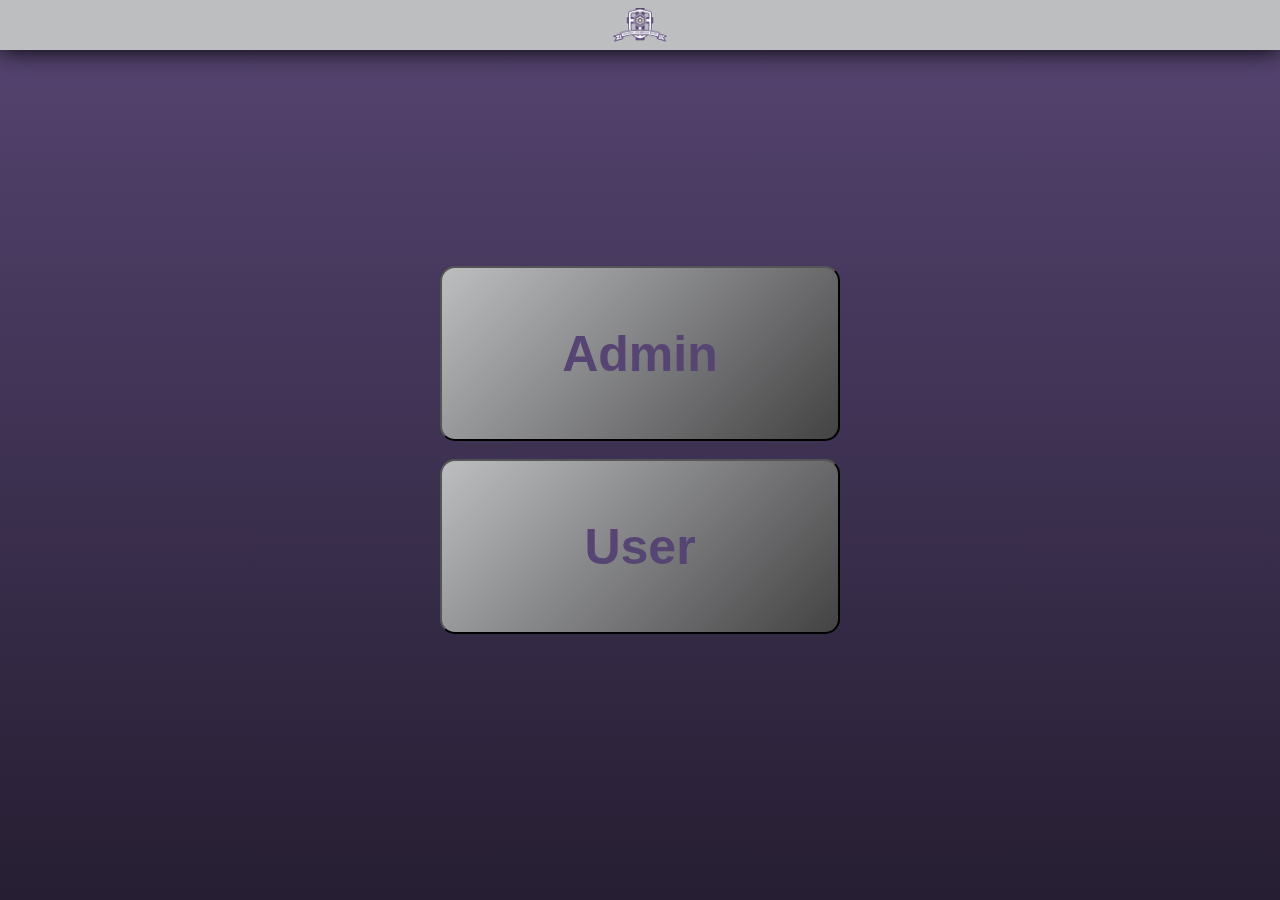
<file: index.html>
<!DOCTYPE html>
<html>
  <head>
    <title>Ticket</title>
    <link href="style.css" rel="stylesheet" type="text/css" />
  </head>
  <body>

    <div class="main"> <!-- Début de div "main"(pour centrer) -->

      <!-- Un bouton pour amener l'utilisateur à la page de login administrative -->
      <input type="button" class="login" value="Admin" onclick="window.location.href='adminLogin.html'">

      <br>

      <!-- Un bouton pour amener l'utilisateur à la page de ticket -->
      <input type="button" class="login" value="User" onclick="window.location.href='ticket.html'">

    </div> <!-- Fin du div "main" -->

    <header> <!-- Début du header -->
    
      <a href="https://paul-desmarais.ecolecatholique.ca/" target="_blank">
      <img src="Paul-D.png" class="image">
      </a>
      
    </header> <!-- Fin du header -->

    <script src="main.js"></script>

  </body>
</html>
</file>
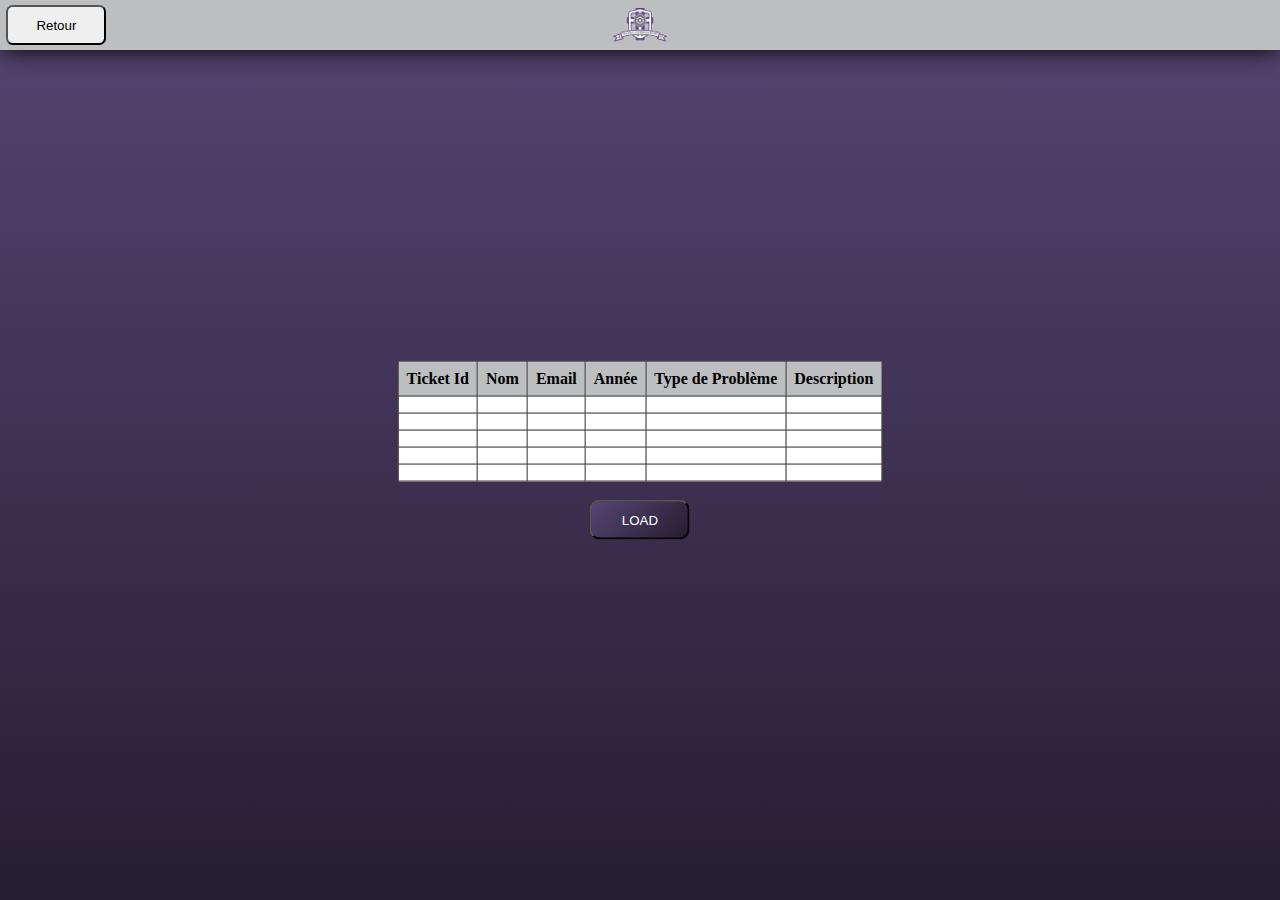
<file: admin.html>
<!DOCTYPE html>
<html>
  <head>
    <title>Ticket</title>
    <link href="style.css" rel="stylesheet" type="text/css" />
  </head>
  <body>

    <div class="main"> <!-- Début de div "main"(pour centrer) -->

      <table class="tableAdmin"> <!-- Début du tableau pour les données -->

        <tr class="trAdmin">
          <th class="trAdmin">Ticket Id</th>
          <th class="trAdmin">Nom</th>
          <th class="trAdmin">Email</th>
          <th class="trAdmin">Année</th>
          <th class="trAdmin">Type de Problème</th>
          <th class="trAdmin">Description</th>
        </tr>
        <tr>
          <td class="tdAdmin" id="idData1"></td>
          <td class="tdAdmin" id="nameData1"></td>
          <td class="tdAdmin" id="emailData1"></td>
          <td class="tdAdmin" id="gradeData1"></td>
          <td class="tdAdmin" id="typeData1"></td>
          <td class="tdAdmin" id="commentsData1"></td>
        </tr>
        <tr>
          <td class="tdAdmin" id="idData2"></td>
          <td class="tdAdmin" id="nameData2"></td>
          <td class="tdAdmin" id="emailData2"></td>
          <td class="tdAdmin" id="gradeData2"></td>
          <td class="tdAdmin" id="typeData2"></td>
          <td class="tdAdmin" id="commentsData2"></td>
        </tr>
        <tr>
          <td class="tdAdmin" id="idData3"></td>
          <td class="tdAdmin" id="nameData3"></td>
          <td class="tdAdmin" id="emailData3"></td>
          <td class="tdAdmin" id="gradeData3"></td>
          <td class="tdAdmin" id="typeData3"></td>
          <td class="tdAdmin" id="commentsData3"></td>
        </tr>
        <tr>
          <td class="tdAdmin" id="idData4"></td>
          <td class="tdAdmin" id="nameData4"></td>
          <td class="tdAdmin" id="emailData4"></td>
          <td class="tdAdmin" id="gradeData4"></td>
          <td class="tdAdmin" id="typeData4"></td>
          <td class="tdAdmin" id="commentsData4"></td>
        </tr>
        <tr>
          <td class="tdAdmin" id="idData5"></td>
          <td class="tdAdmin" id="nameData5"></td>
          <td class="tdAdmin" id="emailData5"></td>
          <td class="tdAdmin" id="gradeData5"></td>
          <td class="tdAdmin" id="typeData5"></td>
          <td class="tdAdmin" id="commentsData5"></td>
        </tr>

      </table> <!-- Fin du tableau -->

      <br>
      
      <button class="connecter" onclick="loadUsers()">LOAD</button> <!-- Bouton pour afficher les données -->

    </div> <!-- Fin du div "main" -->

    <header> <!-- Début du header -->

      <a href="https://paul-desmarais.ecolecatholique.ca/" target="_blank">
      <img src="Paul-D.png" class="image">
      </a>

      <!-- Bouton pour retourner à la page d'acceuil -->
      <button class="backbutton" onclick="window.location.href='index.html'">Retour</button>
      
    </header> <!-- Fin du header -->

    <script src="main.js"></script>

  </body>
</html>
</file>
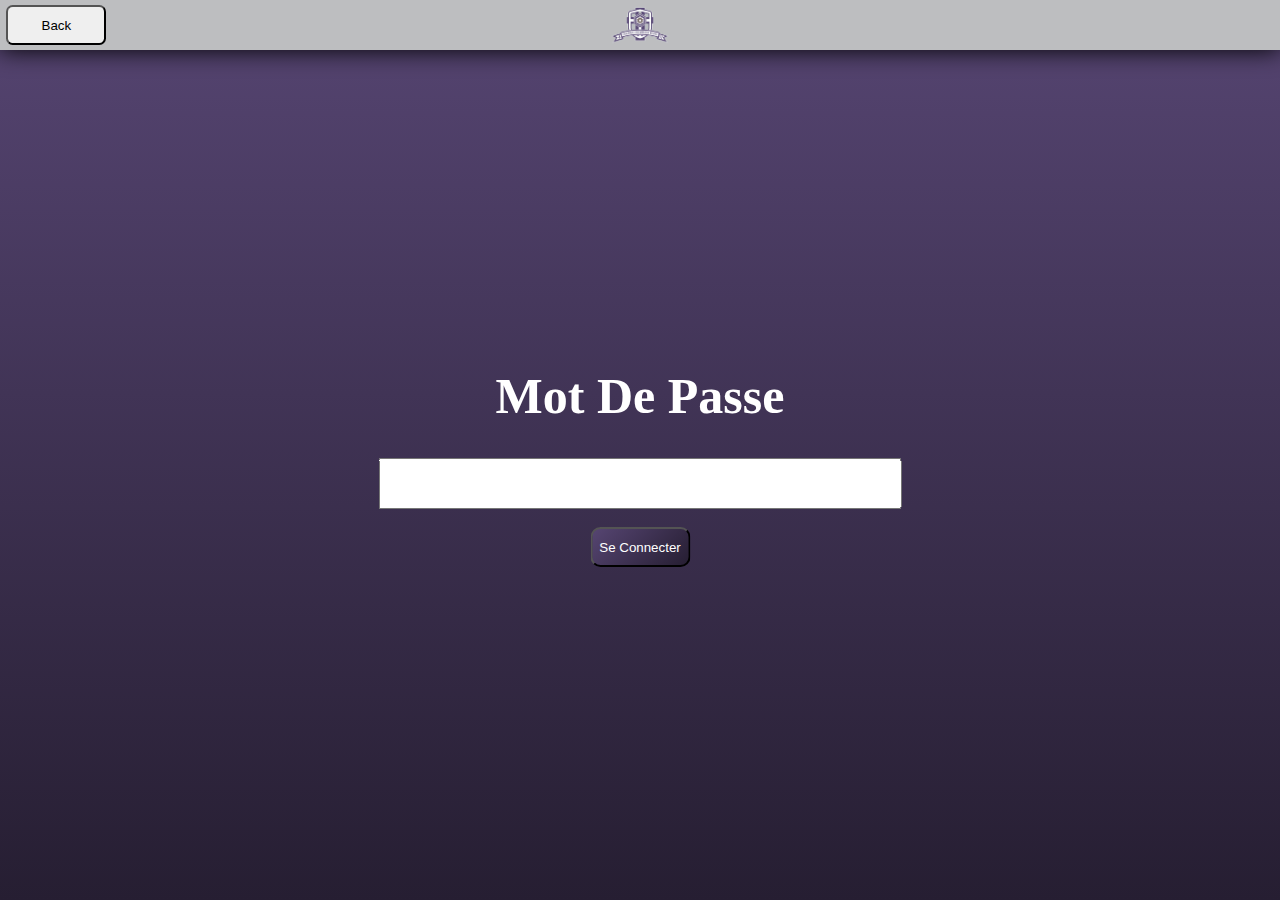
<file: adminLogin.html>
<!DOCTYPE html>
<html>
  <head>
    <title>Ticket</title>
    <link href="style.css" rel="stylesheet" type="text/css" />
  </head>
  <body>

    <div class="main"> <!-- Début de div "main"(pour centrer) -->
      
      <h1 class="password">Mot De Passe</h1>
      <!-- L'entrée du mot de passe (123) pour accéder à la page administrative -->
      <input type="password" class="passwordinput" id="password">

      <br><br>

      <!-- Bouton de connection -->
      <input type="button" class="connecter" value="Se Connecter" onclick="passwordAdmin()">

    </div> <!-- Fin du div "main" -->

    <header> <!-- Début du header -->
    
      <a href="https://paul-desmarais.ecolecatholique.ca/" target="_blank">
      <img src="Paul-D.png" class="image">
      </a>

      <!-- Bouton pour retourner à la page d'acceuil -->
      <button class="backbutton" onclick="window.location.href='index.html'">Back</button>
      
    </header> <!-- Fin du header -->

    <script src="main.js"></script>

  </body>
</html>
</file>
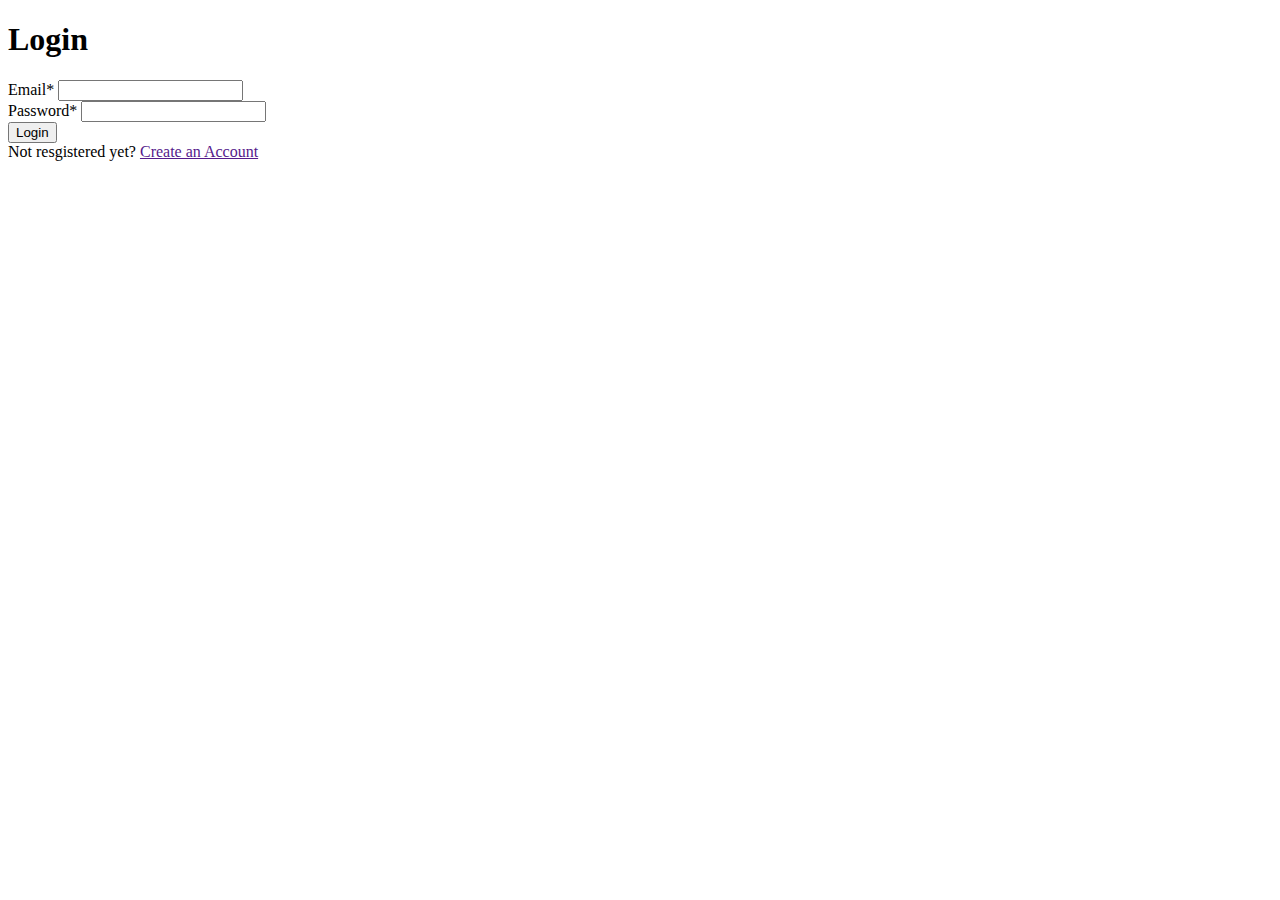
<file: loginPage.html>
<!DOCTYPE html>

<html>
    <head>
        <Title>Sign in page</Title>
    </head>
    <body>
        <div>
            <h1>Login</h1>
        </div>

        <div>
            <label>Email*</label>
            <input type= "email" name = "email">
        </div>

        <div>
            <label>Password*</label>
            <input type= "password" name = "password">
        </div>

        <div>
            <button>Login</button>
        </div>

        <div>
            <label>Not resgistered yet? <a href="">Create an Account</a></label>

        </div>

        <div>

        </div>
        

    </body>

</html>
</file>
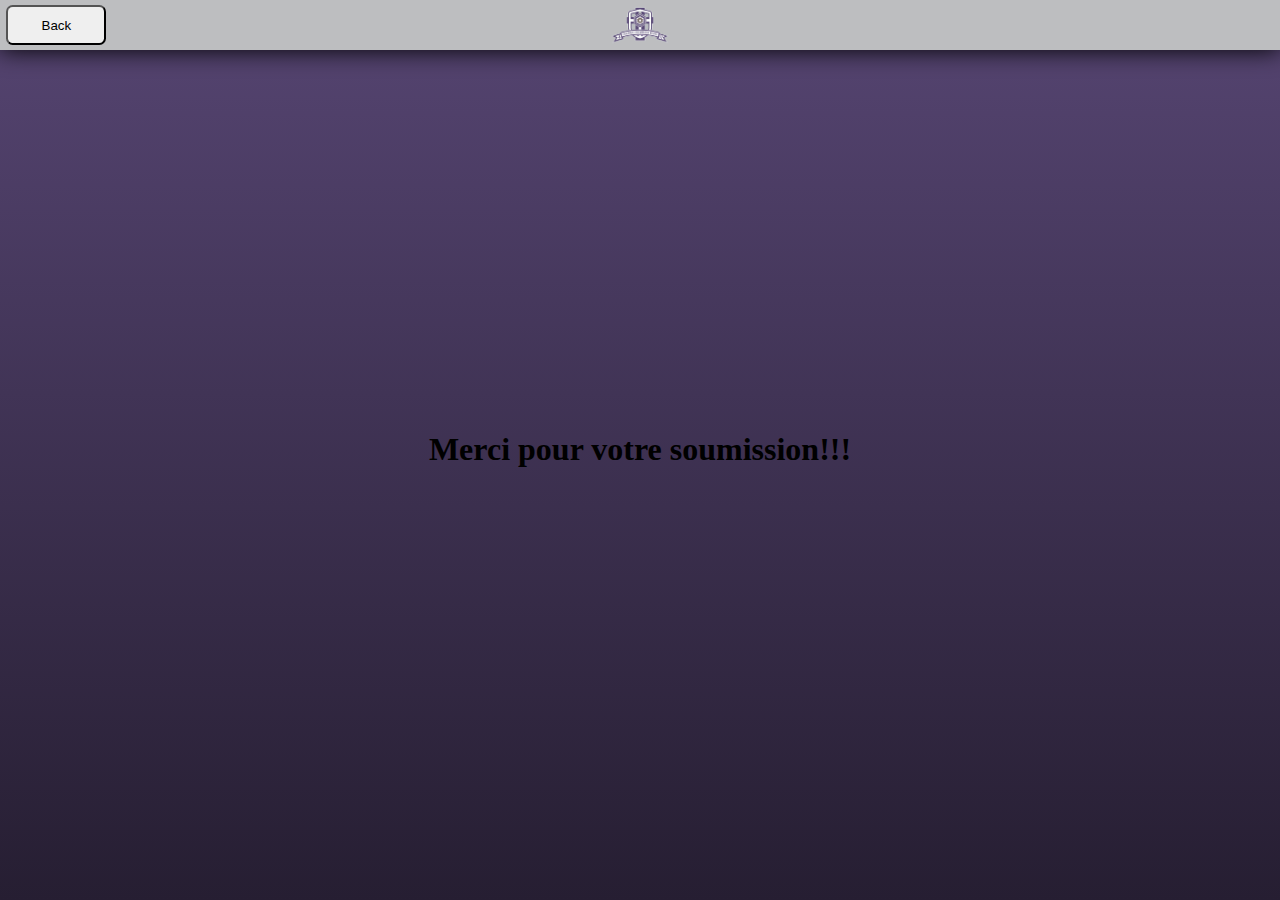
<file: merci.html>
<!DOCTYPE html>
<html>
  <head>
    <title>Merci</title>
    <link href="style.css" rel="stylesheet" type="text/css" />
  </head>
  <body>

    <div class="main"> <!-- Début de div "main"(pour centrer) -->

      <h1 class="merci">Merci pour votre soumission!!!</h1>

    </div> <!-- Fin du div "main" -->

    <header> <!-- Début du header -->
    
      <a href="https://paul-desmarais.ecolecatholique.ca/" target="_blank">
      <img src="Paul-D.png" class="image">
      </a>

      <!-- Bouton pour retourner à la page d'acceuil -->
      <button class="backbutton" onclick="window.location.href='index.html'">Back</button>
      
    </header> <!-- Fin du header -->

    <script src="main.js"></script>

  </body>
</html>
</file>
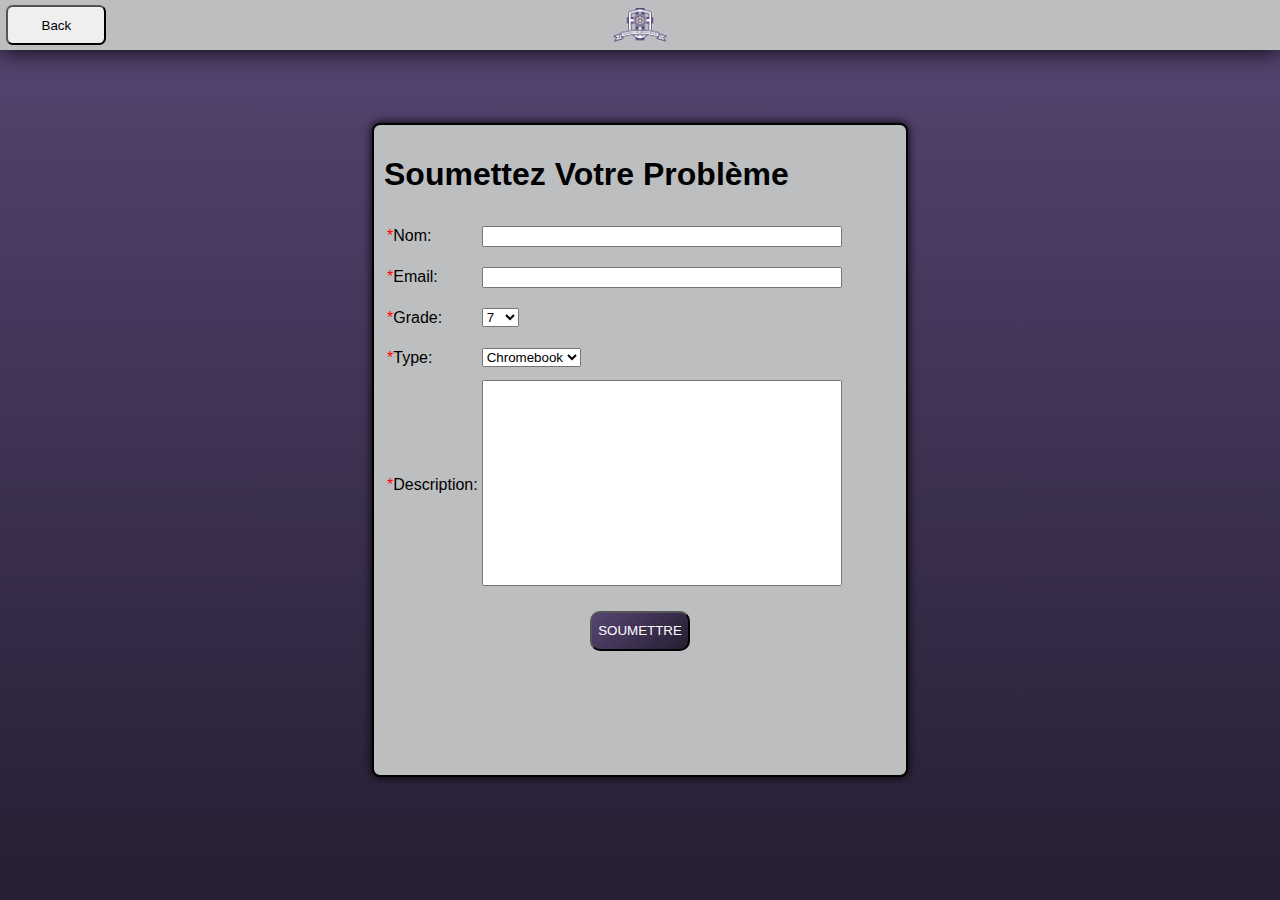
<file: ticket.html>
<!DOCTYPE html>
<html>
  <head>
    <title>Ticket</title>
    <link href="style.css" rel="stylesheet" type="text/css" />
  </head>
  <body>

    <div class="center"> <!-- Début de div "center"(pour centrer) -->

      <div class="content"> <!-- Début de div "content" -->
        
        <h1>Soumettez Votre Problème</h1>

        <table> 
          <tr><td><label><span style="color:red">*</span>Nom:</label>
          <td><input type="text" id="name"> <!-- Entrée pour le nom de l'utilisateur -->

          <br>

          <tr><td><label><span style="color:red">*</span>Email:</label>
          <td><input type="text" id="email"> <!-- Entrée pour le email de l'utilisateur -->

          <br>
            
          <tr><td><label><span style="color:red">*</span>Grade:</label>
          <td><select name="grade" id="grade"> <!-- Entrée pour l'année de l'utilisateur -->
             <option value="7">7</option>
             <option value="8">8</option>
             <option value="9">9</option>
             <option value="10">10</option>
             <option value="11">11</option>
             <option value="12">12</option>
           <td></select>

           <br><br>

          <tr><td><label><span style="color:red">*</span>Type:</label>
          <td><select name="type" id="type"> <!-- Entrée pour le type de problème de l'utilisateur -->
              <option value="chromebook">Chromebook</option>
              <option value="wifi">Wifi</option>
              <option value="other">Other</option>
           <td></select>

           <br><br>

          <tr><td><label><span style="color:red">*</span>Description:</label>
          <td><textarea id="description"></textarea> <!-- Entrée pour la description du problème de l'utilisateur -->
        </table>

        <br>

        <!-- Bouton de soumettre les données -->
        <input type="button" class="submit" onclick="CreateTicket(); window.location.href='merci.html'; merci();" value="SOUMETTRE">

      </div> <!-- Fin du div "content" -->
      
    </div> <!-- Fin du div "center" -->

    <header> <!-- Début du header -->
    
      <a href="https://paul-desmarais.ecolecatholique.ca/" target="_blank">
      <img src="Paul-D.png" class="image">
      </a>

      <!-- Bouton pour retourner à la page d'acceuil -->
      <button class="backbutton" onclick="window.location.href='index.html'">Back</button>
      
    </header> <!-- Fin du header -->

    <script src="main.js"></script>

  </body>
</html>
</file>
<file: style.css>
/*pour centrer les éléments sur la page*/
.main { 
  margin: 0;
  position: absolute;
  top: 50%;
  left: 50%;
  -ms-transform: translate(-50%, -50%);
  transform: translate(-50%, -50%);
}

/*pour changer la couleur dans l'arrière plan*/
body {
  background: linear-gradient(#564572, #261e32) fixed;
}

/*pour centrer les éléments sur la page de ticket*/
.center {
  position: absolute;
  height: 70%;
  width: 40%;
  left: 50%;
  top: 50%;
  transform: translate(-50%, -50%);
  padding: 10px;
  border: 2px solid black;
  background-color: #bdbec0;
  box-shadow: 0 0 10px 0 black;
  border-radius:0.5em;
}

/*pour aligner et changer le font du text*/
.content {
  height: 100%;
  text-align: left;
  font-family: Arial, Helvetica, sans-serif;
}

/*pour le header du site*/
header {  
  background-color: #bdbec0;  
  position: fixed;  
  left: 0;  
  right: 0;  
  top: 0px;  
  height: 50px;  
  box-shadow: 0 0 25px 0 black;  
}

/*pour le logo Paul-D sur le header*/
.image {
  position: absolute;
  width: 5%;
  left: 50%;
  top: 50%;
  transform: translate(-50%, -50%);
  padding: 10px;
}

/*pour le bouton de retour*/
.backbutton {
  margin-left: 0.5%;
  margin-top: 0.4%;
  width: 100px;
  height: 40px;
  transition-duration: 0.3s;
  border-radius:0.5em;
}

/*lorsqu'on "hover" sur le bouton de retour il devient mauve*/
.backbutton:hover {
  background-color: #564572;
  color: white;
}

/*pour le bouton de soumettre sur la page de ticket*/
.submit {
  border-radius: 10px;
  width: 100px;
  height: 40px;
  background: linear-gradient(135deg, #564572, #261e32);
  color: white;
  display: block;
  margin: 0 auto;
  transition-duration: 0.5s
}

/*lorsqu'on "hover" sur le bouton de soumettre il devient mauve*/
.submit:hover {
  box-shadow: 0 12px 16px 0 rgba(0,0,0,0.24),0 17px 50px 0 rgba(0,0,0,0.19);
}

/*pour la boite de description sur la page de ticket*/
textarea {
  height: 200px;
  width: 354px;
  resize: none;
}

/*pour la taille des boites de text*/
input[type=text] {
  width: 360px;
  margin: 8px 0;
  display: inline-block;
  box-sizing: border-box;
}

/*pour les boutons sur la page d'acceuil*/
.login {
  border-radius: 15px;
  width: 400px;
  height: 175px;
  font-size: 50px;
  font-family: "Gill Sans", sans-serif;
  font-weight: 600;
  -webkit-text-fill-color: #564572;
  background: linear-gradient(135deg, #bdbec0, #434344);
  color: white;
  display: block;
  margin: 0 auto;
}

/*pour le text de mot de passe sur la page de login Admin*/
.password {
  font-size: 50px;
  text-align: center;
  -webkit-text-fill-color: white;
}

/*pour l'entrée du mot de passe sur la page de login Admin*/
.passwordinput {
  font-size: 40px;
}

/*pour le bouton de connection sur la page de login Admin*/
.connecter {
  border-radius: 10px;
  width: 100px;
  height: 40px;
  background: linear-gradient(135deg, #564572, #261e32);
  color: white;
  display: block;
  margin: 0 auto;
  transition-duration: 0.5s;
}

/*lorsqu'on "hover" sur le bouton de connection il devient gris*/
.connecter:hover {
  background: #bdbec0;
  color: white;
}

/*pour le tableau de données*/
.tableAdmin {
  border-collapse: collapse;
  width: 100%;
}

/*pour la première rangée du tableau de données*/
.trAdmin {
  border: 1px solid #434344;
  text-align: left;
  padding: 8px;
  background-color: #bdbec0;
}

/*pour la deuxième rangée du tableau de données*/
.tdAdmin {
  border: 1px solid #434344;
  text-align: left;
  padding: 8px;
  background-color: #ffffff;
}
</file>
